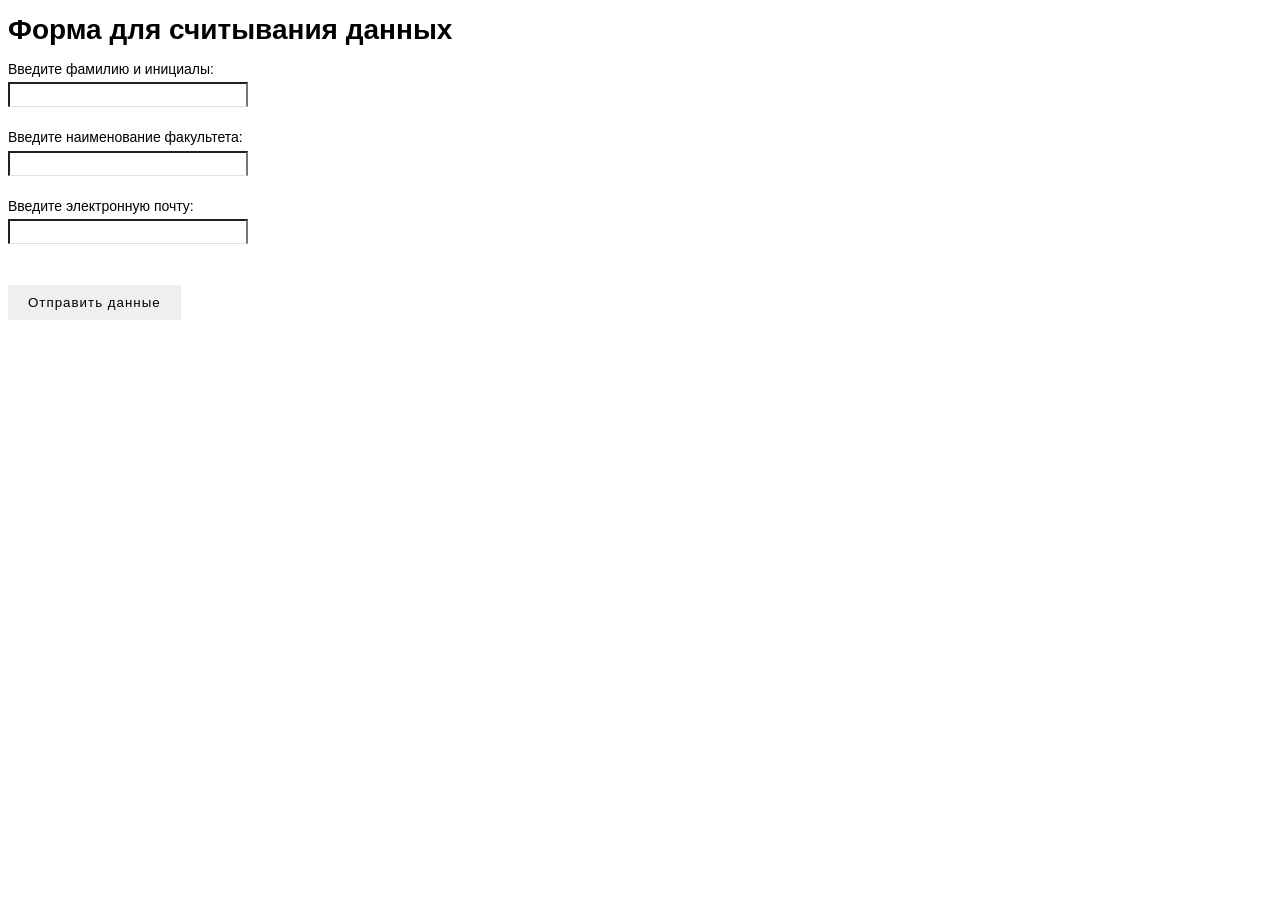
<file: Terekhov_K_S_PMI_Lab_7/index.html>
<!DOCTYPE html>
<html lang="ru">
<head>
    <meta charset="UTF-8">
    <title>Лабораторная 7</title>
    <link rel="stylesheet" media="screen" href="styles.css" >
</head>
<body>
    <h1>Форма для считывания данных</h1>
    <form class = "form" action="/cgi-bin/obrabotka.py">
        <div class="form_group">
            Введите фамилию и инициалы: <input class="form_input" type="text" name="in_name"> <br/>
            Введите наименование факультета: <input class="form_input" type="text" name="in_faculty"> <br/>
            Введите электронную почту: <input class="form_input" type="text" name="in_email"> <br/> <br/>
            <button class="form_button" type="submit">Отправить данные</button>
        </div>
    </form>
</body>
</html>
</file>
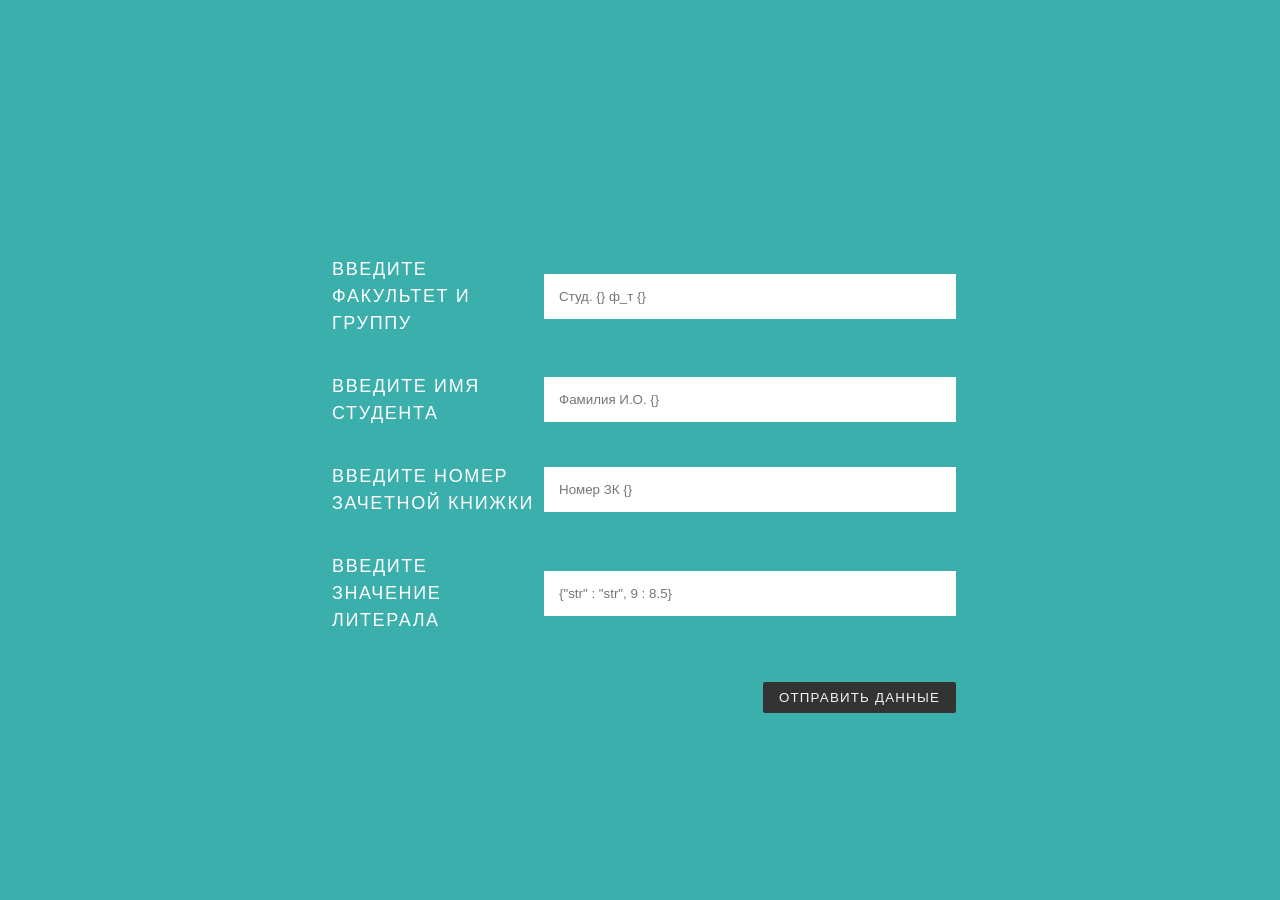
<file: Terekhov_K_S_PMI_Lab_8/index.html>
<!DOCTYPE html>
<html lang="ru">
<head>
    <meta charset="UTF-8">
    <title>Лабораторная 8</title>
    <link rel="stylesheet" media="screen" href="stylesnew.css" >
</head>
<body>
<div class="container">
  <form action="/cgi-bin/main.py">
    <ul class="flex-outer">
        <li>
        <label for="in_faculty_id">Введите факультет и группу</label>
        <input type="text" id="in_faculty_id" placeholder="Студ. {} ф_т {}" name="in_faculty">
      </li>
      <li>
        <label for="in_name_id">Введите имя студента</label>
        <input type="text" id="in_name_id" placeholder="Фамилия И.О. {}" name="in_name">
      </li>
      <li>
        <label for="number_credit_book_id">Введите номер зачетной книжки</label>
        <input type="text" id="number_credit_book_id" placeholder="Номер ЗК {}" name="number_credit_book">
      </li>
        <li>
        <label for="literal_id">Введите значение литерала</label>
        <input type="text" id="literal_id" placeholder='{"str" : "str", 9 : 8.5}' name="in_literal">
      </li>
      <li>
      <li>
        <button type="submit">Отправить данные</button>
      </li>
    </ul>
  </form>
</div>
</body>
</html>
</file>
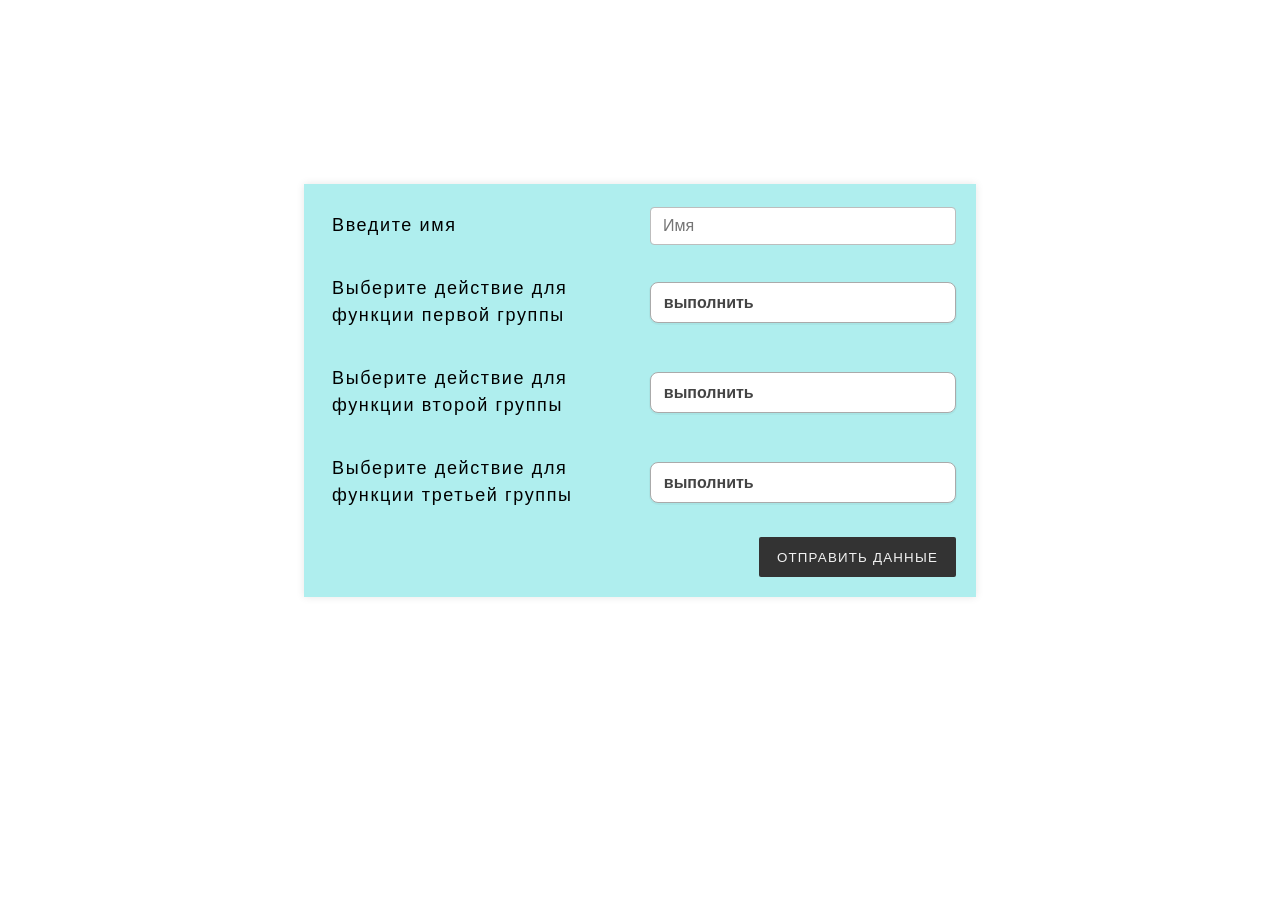
<file: Terekhov_K_S_PMI_Lab_9/index.html>
<!DOCTYPE html>
<html lang="ru">
<head>
    <meta charset="UTF-8">
    <title>Лабораторная 9</title>
    <link rel="stylesheet" media="screen" href="./styles/styles.css" >
</head>
<body>
<div class="container">
  <form action="./cgi-bin/main.py">
    <ul class="flex-outer">
      <li>
        <label for="in_name_id">Введите имя</label>
        <input type="text" id="in_name_id" placeholder="Имя" name="in_name" class="text-field_input">
      </li>
      <li>
        <label for="select_func1_id">Выберите действие для функции первой группы</label>
        <select id="select_func1_id" name="select_func1" class="select-css">
            <option>выполнить</option>
            <option>не выполнять</option>
        </select>
      </li>
        <li>
        <label for="select_func2_id">Выберите действие для функции второй группы</label>
        <select id="select_func2_id" name="select_func2" class="select-css">
            <option>выполнить</option>
            <option>не выполнять</option>
        </select>
      </li>
        <li>
        <label for="select_func3_id">Выберите действие для функции третьей группы</label>
        <select id="select_func3_id" name="select_func3" class="select-css">
            <option>выполнить</option>
            <option>не выполнять</option>
        </select>
        </li>
        <li>
        <button type="submit">Отправить данные</button>
      </li>
    </ul>
  </form>
</div>
</body>
</html>
</file>
<file: Terekhov_K_S_PMI_Lab_7/styles.css>
*:focus {outline: none;}

*, *::before, *::after {
  box-sizing: border-box;
}

body {
font: 14px/21px
"Lucida Sans",
"Lucida Grande",
"Lucida Sans Unicode",
sans-serif;}

.form {
         width: 300px; # Ширина 300 пикселей
         padding: 32px; #  Внутренний отступ 32 пикселей
         border-radius: 10px; # Закруглённую рамку или скруглить углы элемента.
         box-shadow: 0 4px 16px #ccc; # Тень элемента. 0 - смещение Х, 4 - смещение Y, 16 - степень размытия, #ccc - цвет.
         font-family: sans-serif; # Шрифт.
         letter-spacing: 1px; # Расстояние между буквами
}
.form_group {
         position: relative; # Положение элемента устанавливается относительно его исходного места.
         margin-bottom: 32px;# Внешний отступ снизу элемента
}
.form_input {
         width: 80%;
         padding: 0 0 10px 0;
         border-bottom: 1px solid #e0e0e0; # Нижняя рамка 1 пиксель, цвет  #e0e0e0
         outline: none;
         transition: 0.3s;
         box-sizing: border-box;
        margin-bottom: 20px;
        height: 25px;
 }

 .form_button {
         padding: 10px 20px;
         border: none; # Без границы блока.
         border-radius: 5px; # Радиус закругления
         font-family: sans-serif;
         letter-spacing: 1px;
         font-size: 16xp;
         outline: none; #  Внешней границы элемента
         cursor: pointer; # Тип курсора при наведение
         transition: 0.3s; #  transition позволяет делать плавные переходы между двумя значениями какого-либо CSS свойства
 }
</file>
<file: Terekhov_K_S_PMI_Lab_8/stylesnew.css>
body {
  font: normal 18px/1.5 "Fira Sans", "Helvetica Neue", sans-serif;
  background: #3AAFAB;
  color: #fff;
  padding: 50px 0;
 max-height: 500px;
}

.container {
  width: 50%;
  max-width: 900px;
  margin: 15% auto;
}

.container * {
  box-sizing: border-box;

}

.flex-outer,
.flex-inner {
  list-style-type: none;
  padding: 0;
}

.flex-outer {
  max-width: 800px;
  margin: 0 auto;
}

.flex-outer li,
.flex-inner {
  display: flex;
  flex-wrap: wrap;
  align-items: center;
}

.flex-inner {
  padding: 0 8px;
  justify-content: space-between;
}

.flex-outer > li:not(:last-child) {
  margin-bottom: 20px;
}

.flex-outer li label,
.flex-outer li p {
  padding: 8px;
  font-weight: 300;
  letter-spacing: .09em;
  text-transform: uppercase;
}

.flex-outer > li > label,
.flex-outer li p {
  flex: 1 0 120px;
  max-width: 220px;
}

.flex-outer > li > label + *,
.flex-inner {
  flex: 1 0 200px;
}

.flex-outer li p {
  margin: 0;
}

.flex-outer li input:not([type='checkbox']),
.flex-outer li textarea {
  padding: 15px;
  border: none;
}

.flex-outer li button {
  margin-left: auto;
  padding: 8px 16px;
  border: none;
  background: #333;
  color: #f2f2f2;
  text-transform: uppercase;
  letter-spacing: .09em;
  border-radius: 2px;
}

.flex-inner li {
  width: 100px;
}
</file>
<file: Terekhov_K_S_PMI_Lab_9/styles/styles.css>
body {
  font: normal 18px/1.5 "Fira Sans", "Helvetica Neue", sans-serif;

  padding: 50px 0;
  max-height: 500px;
}

.container {
  width: 50%;
  max-width: 900px;
  margin: 10% auto;
  background: #AFEEEE;
  padding: 20px;
  box-shadow: rgba(0,0,0, 0.1) 0px 0px 8px;
}

.container * {
  box-sizing: border-box;

}

.flex-outer,
.flex-inner {
  list-style-type: none;
  padding: 0;
}

.flex-outer {
  max-width: 800px;
  margin: 0 auto;
}

.flex-outer li,
.flex-inner {
  display: flex;
  flex-wrap: wrap;
  align-items: center;
}

.flex-inner {
  padding: 0 8px;
  justify-content: space-between;
}

.flex-outer > li:not(:last-child) {
  margin-bottom: 20px;
}

.flex-outer li label,
.flex-outer li p {
  padding: 8px;
  font-weight: 300;
  letter-spacing: .09em;
}

.flex-outer > li > label,
.flex-outer li p {
  flex: 1 0 120px;
  max-width: 700px;
}

.flex-outer > li > label + *,
.flex-inner {
  flex: 1 0 100px;
}

.flex-outer li p {
  margin: 0;
}


.flex-outer li button {
  margin-left: auto;
  height: 40px;
  padding: 10px 18px;
  border: none;
  background: #333;
  color: #f2f2f2;
  text-transform: uppercase;
  letter-spacing: .09em;
  border-radius: 2px;
}

.flex-inner li {
  width: 100px;
}

.select-css {
display: block;
font-size: 16px;
font-family: sans-serif;
font-weight: 700;
color: #444;
line-height: 1.3;
padding: .6em 1.4em .5em .8em; width: 100%;
max-width: 100%;
box-sizing: border-box;
margin: 0;
border: 1px solid #aaa;
 box-shadow: 0 1px 0 1px rgba(0,0,0,.04);
border-radius: .5em;
 -moz-appearance: none;
 -webkit-appearance: none;
 appearance: none;
 background-color: #fff;
background-repeat: no-repeat, repeat;
background-position: right .7em top 50%, 0 0;
background-size: .65em auto, 100%;
}

.text-field_input {
  display: block;
  width: 100%;
  height: calc(2.25rem + 2px);
  padding: 0.375rem 0.75rem;
  font-family: inherit;
  font-size: 1rem;
  font-weight: 400;
  line-height: 1.5;
  color: #212529;
  background-color: #fff;
  background-clip: padding-box;
  border: 1px solid #bdbdbd;
  border-radius: 0.25rem;
  transition: border-color 0.15s ease-in-out, box-shadow 0.15s ease-in-out;
}
</file>
